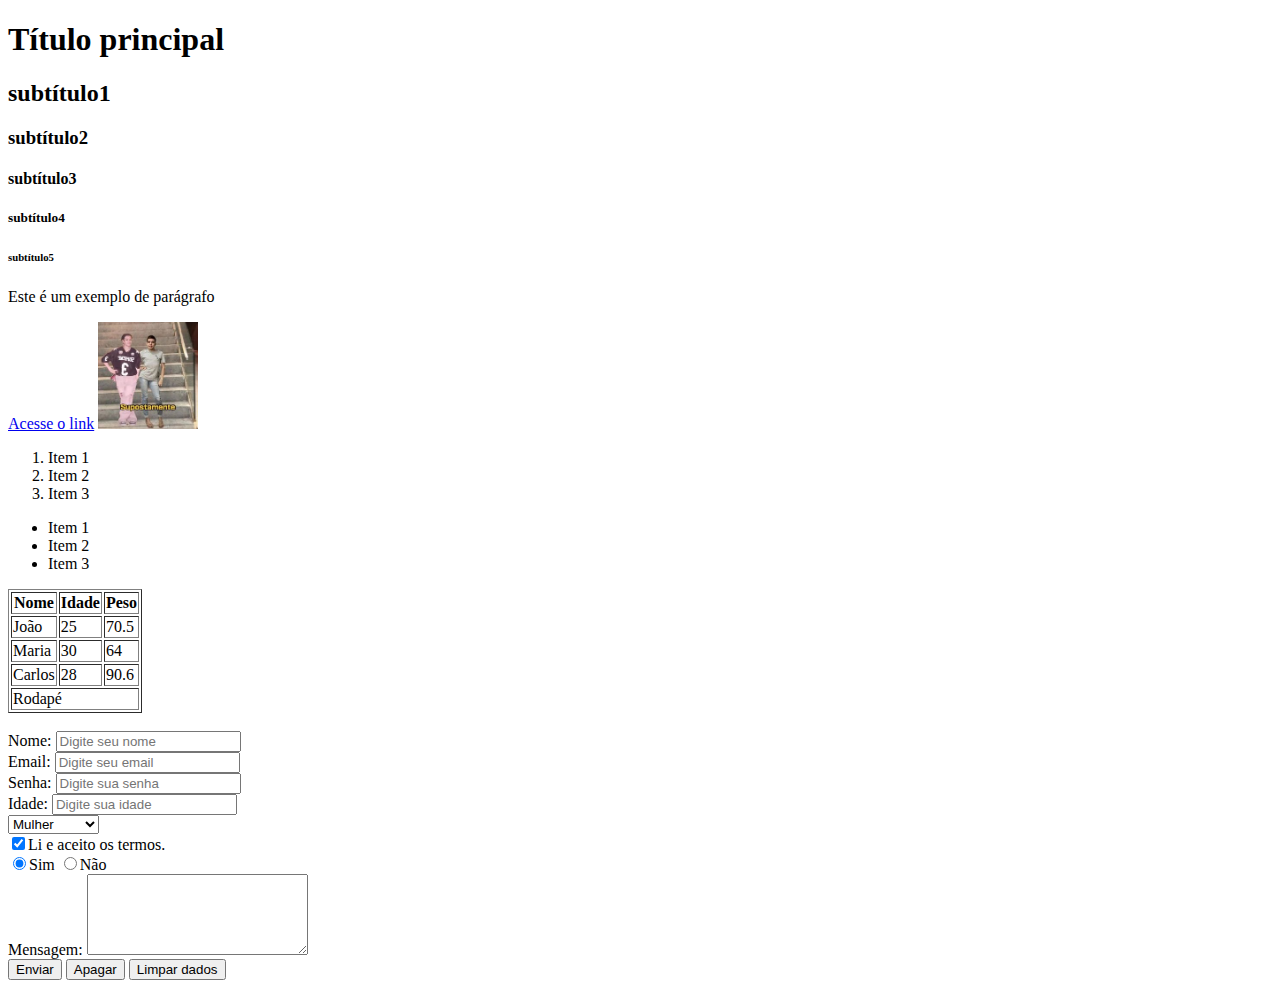
<file: index.html>
<!DOCTYPE html>
<html lang="pt-br">
<head>
    <meta charset="UTF-8">
    <meta name="viewport" content="width=device-width, initial-scale=1.0">
    <title>Teste</title>
    <link rel="shortcut icon" href="img/chanpostamente.png" type="image/x-icon">
</head>
<body>

    <!-- LISTA DE TÍTULOS -->
    <h1>Título principal</h1>
    <h2>subtítulo1</h2>
    <h3>subtítulo2</h3>
    <h4>subtítulo3</h4>
    <h5>subtítulo4</h5>
    <h6>subtítulo5</h6>

    <!-- PARÁGRAFO -->
    <p>Este é um exemplo de parágrafo</p>

    <!-- LINK -->
    <a href="https://www.youtube.com/@Ismeiow2" target="_blank">Acesse o link</a>

    <!-- IMAGEM -->
    <img src="./img/chanpostamente.png" alt="Supostamente" width="100px">

    <!-- LISTA ORDEMADA -->
    <ol>
        <li>Item 1</li>
        <li>Item 2</li>
        <li>Item 3</li>
    </ol>

    <!-- LISTA NÃO ORDENADA -->
    <ul>
        <li>Item 1</li>
        <li>Item 2</li>
        <li>Item 3</li>
    </ul>

    <!-- TABELA -->
    <table border="1">
        <thead>
            <tr>
                <th>Nome</th>
                <th>Idade</th>
                <th>Peso</th>
            </tr>
        </thead>
        <tbody>
            <tr>
                <td>João</td>
                <td>25</td>
                <td>70.5</td>
            </tr>
            <tr>
                <td>Maria</td>
                <td>30</td>
                <td>64</td>
            </tr>
            <tr>
                <td>Carlos</td>
                <td>28</td>
                <td>90.6</td>
            </tr>
        </tbody>
        <tfoot>
            <tr>
                <td colspan="3">Rodapé</td>
            </tr>
        </tfoot>
    </table>

    <!-- FORMULÁRIO -->
    <br>
    <form action="" method="post">
        <label for="nome">Nome:</label>
        <input type="text" name="nome" placeholder="Digite seu nome">

        <br>

        <label for="email">Email:</label>
        <input type="email" name="email" placeholder="Digite seu email">

        <br>

        <label for="email">Senha:</label>
        <input type="password" name="senha" placeholder="Digite sua senha">

        <br>

        <label for="idade">Idade:</label>
        <input type="number" name="idade" placeholder="Digite sua idade">

        <br>

        <select name="genero" id="">
            <option value="homem">Homem</option>
            <option value="mulher" selected>Mulher</option>
            <option value="naoOp">Não Opinar</option>
        </select>

        <br>

        <input type="checkbox" name="termos" value="aceito" checked >Li e aceito os termos.

        <br>


        <input type="radio" name="casado" value="sim" checked>Sim
        <input type="radio" name="casado" value="nao">Não

        <br>

        <label for="mensagem">Mensagem:</label>
        <textarea name="mensagem" id="" rows="5" cols="25"></textarea>

        <br>

        <button type="submit">Enviar</button>
        <button type="reset">Apagar</button>
        <button type="button">Limpar dados</button>
    </form>
        
</body>
</html>
</file>
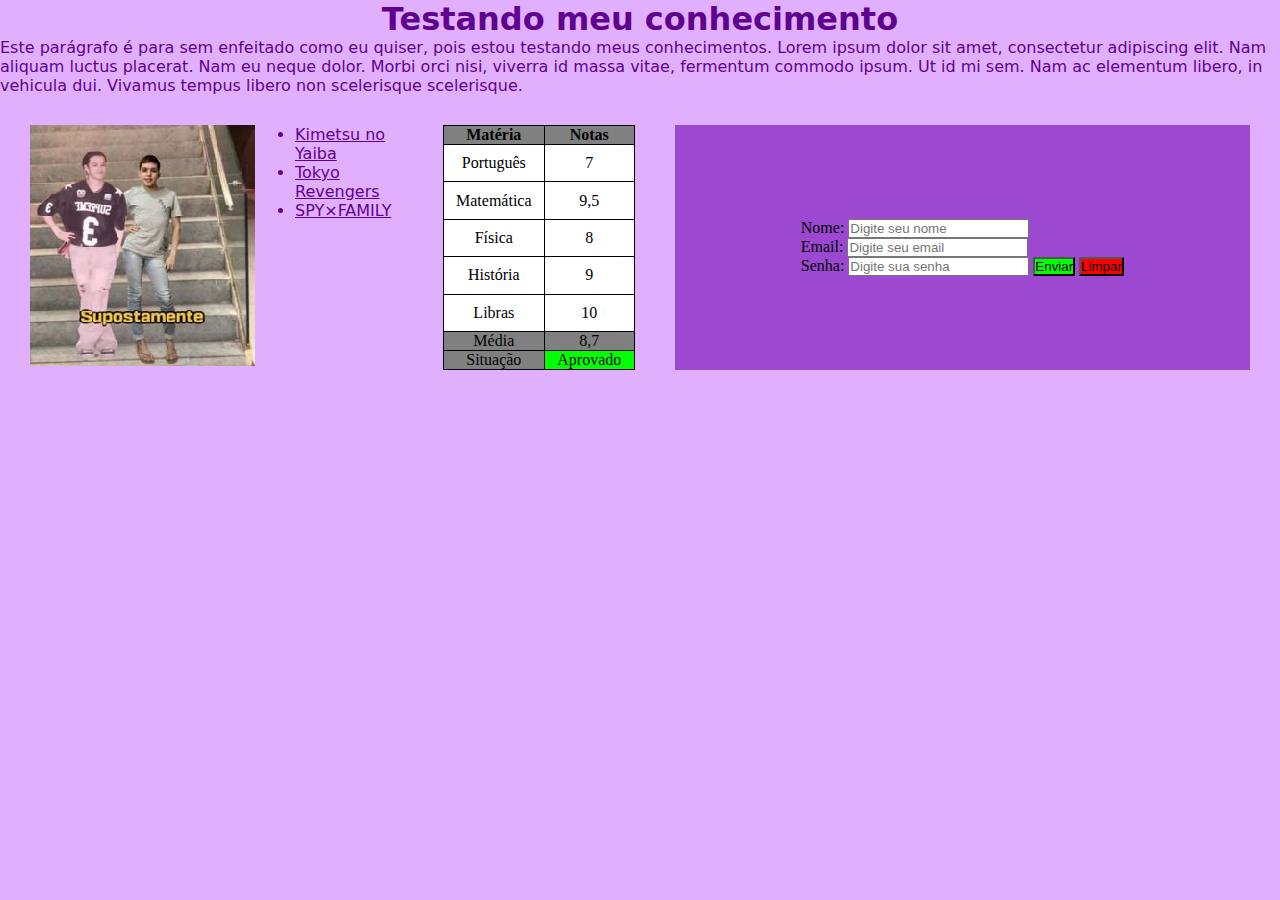
<file: atividadehtmlcss.html>
<!DOCTYPE html>
<html lang="pt-br">
<head>
    <meta charset="UTF-8">
    <meta name="viewport" content="width=device-width, initial-scale=1.0">
    <title>Desafio</title>

    <!-- LINK -->
    <link rel="stylesheet" href="css/estilodoDesafio.css">
    <link rel="shortcut icon" href="img/gojo.png" type="image/x-icon">
</head>
<body>
    <!-- TÍTULO -->
    <h1 class="cor">Testando meu conhecimento</h1>
    <!-- PARÁGRAFO -->
    <p class="cor tam">Este parágrafo é para sem enfeitado como eu quiser, pois estou testando meus conhecimentos. Lorem
        ipsum dolor sit amet, consectetur adipiscing elit. Nam aliquam luctus placerat. Nam eu neque dolor. Morbi orci
        nisi, viverra id massa vitae, fermentum commodo ipsum. Ut id mi sem. Nam ac elementum libero, in vehicula dui.
        Vivamus tempus libero non scelerisque scelerisque.
    </p>

    <div class="posicao">
        <!-- IMAGEM E LINK -->
        <a href="https://wplace.live/" target="_blank"><img src="./img/chanpostamente.png" alt="chanpostamente"></a>

        <!-- LISTA NÃO ORDENADA -->
        <ul>
            <a href="https://www.amazon.com.br/Demon-Slayer-Kimetsu-Yaiba-Vol/dp/8542629280"target="_blank" class="cor"><li>Kimetsu no Yaiba</li></a>
            <a href="https://www.amazon.com.br/Tokyo-Revengers-Vol-Ken-Wakui/dp/6555943300"target="_blank" class="cor"><li>Tokyo Revengers</li></a>
            <a href="https://www.amazon.com.br/Spy-Family-Manga-Volumes-Collection/dp/B09P7RTZD6"target="_blank" class="cor"><li>SPY×FAMILY</li></a>
        </ul>

        <!-- TABELA -->
        <table>
            <thead>
                <tr class="cinza">
                    <th>Matéria</th>
                    <th>Notas</th>
                </tr>
            </thead>
            <tbody>
                <tr>
                    <td>Português</td>
                    <td>7</td>
                </tr>
                <tr>
                    <td>Matemática</td>
                    <td>9,5</td>
                </tr>
                <tr>
                    <td>Física</td>
                    <td>8</td>
                </tr>
                <tr>
                    <td>História</td>
                    <td>9</td>
                </tr>
                <tr>
                    <td>Libras</td>
                    <td>10</td>
                </tr>
            </tbody>
            <tfoot>
                <tr class="cinza">
                    <td>Média</td>
                    <td>8,7</td>
                </tr>
                <tr>
                    <td class="cinza">Situação</td>
                    <td class="verde">Aprovado</td>
                </tr>
            </tfoot>
        </table>

        <div class="container-fluid fundo">
            <form action="" method="post">
                <label for="nome">Nome:</label>
                <input type="text" name="nome" placeholder="Digite seu nome">

                <br>

                <label for="email">Email:</label>
                <input type="email" name="email" placeholder="Digite seu email">

                <br>

                <label for="email">Senha:</label>
                <input type="password" name="senha" placeholder="Digite sua senha">

                <button type="submit" class="verde">Enviar</button>
                <button type="reset" class="botVerm">Limpar</button>
            </form>
        </div>
    </div>
</body>
</html>
</file>
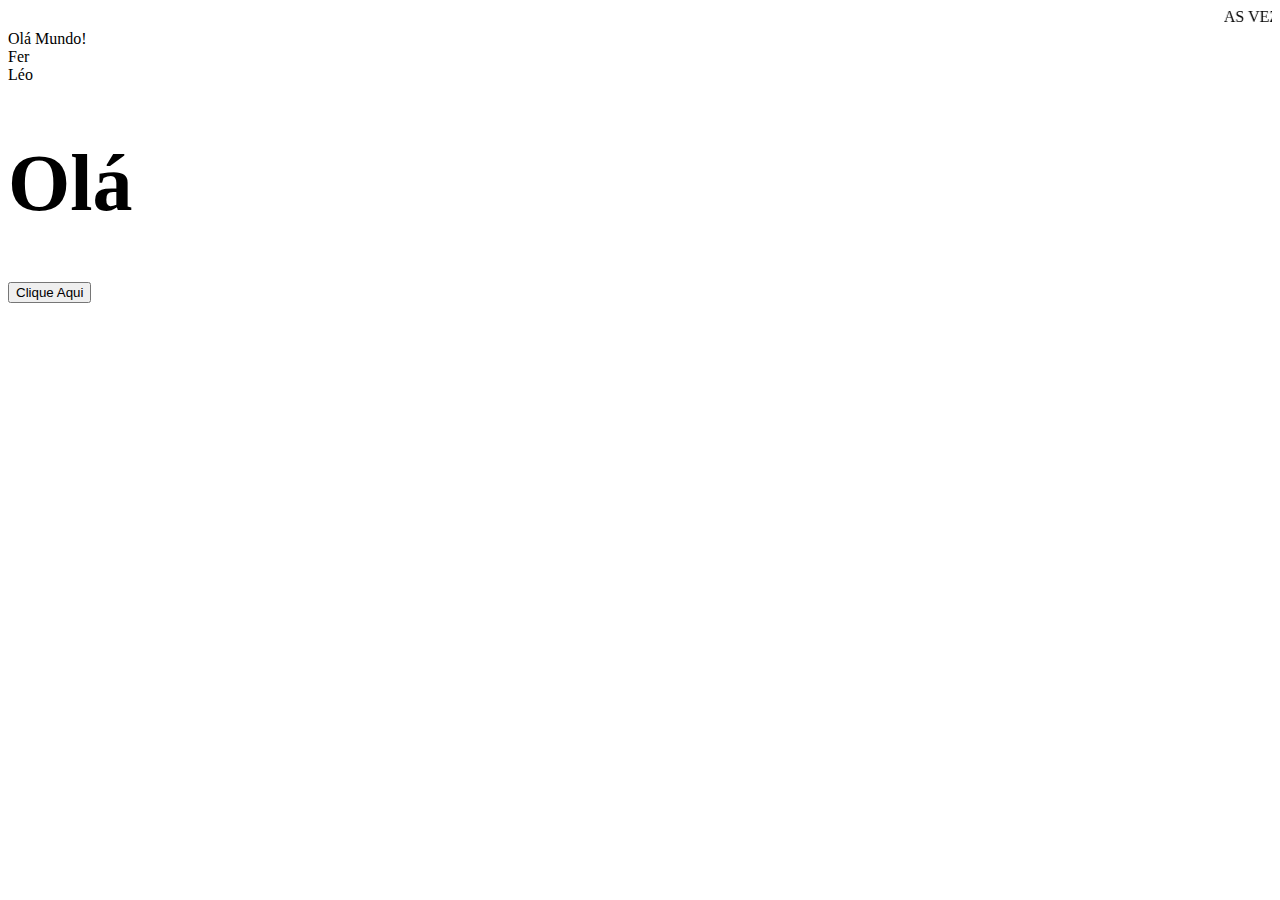
<file: aula18.html>
<!DOCTYPE html>
<html lang="pt-br">
<head>
    <meta charset="UTF-8">
    <meta name="viewport" content="width=device-width, initial-scale=1.0">
    <title>JavaScript</title>
    <link rel="stylesheet" href="css/aula18.css">

</head>
<body>
    <marquee behavior="" direction="">AS VEZES EU ACORDO ASSIM, COM UM FURACÃO DENTRO DE MIM, PERDIDA E CARENTE DE UMA
        LIGAÇÃO QUERENDO UMA RESPOSTAAAA...</marquee>

    <div id="mensagem">Olá Mundo!</div>

    <div id="alunos">
        <div class="item">Fer</div>
        <div class="item">Léo</div>
    </div>


    <h1 id="titulo" class="tituloPadrao">Olá</h1>
    <!-- Ele disse para não usar 
    <button id="btn" onclick="mudarTexto()">Clique Aqui</button>
    -->

    <!-- usar -->
    <button id="btn">Clique Aqui</button>


    <script src="js/script.js" async></script>
</body>
</html>
</file>
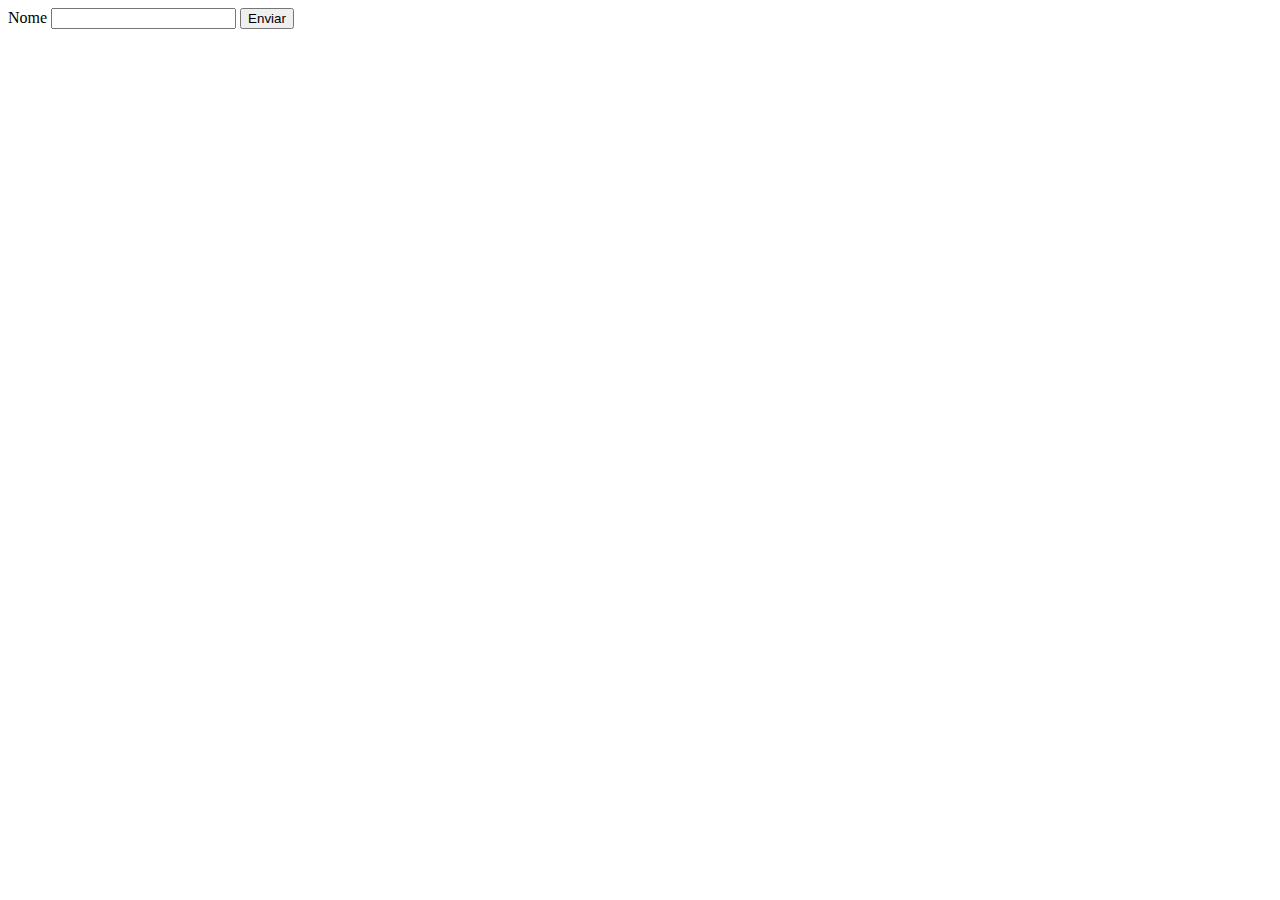
<file: aula20.html>
<!DOCTYPE html>
<html lang="pt-br">
<head>
    <meta charset="UTF-8">
    <meta name="viewport" content="width=device-width, initial-scale=1.0">
    <title>Formulário</title>
    <link rel="shortcut icon" href="img/gojo.png" type="image/x-icon">
    <!-- <link rel="stylesheet" href=".css"> -->

</head>
<body>
    <form id="formulario" method="post">
        <label for="nome">Nome</label>
        <input type="text" id="nome" value="">
        <button type="submit">Enviar</button>
    </form>

    <script src="js/aula20.js"></script>
</body>
</html>
</file>
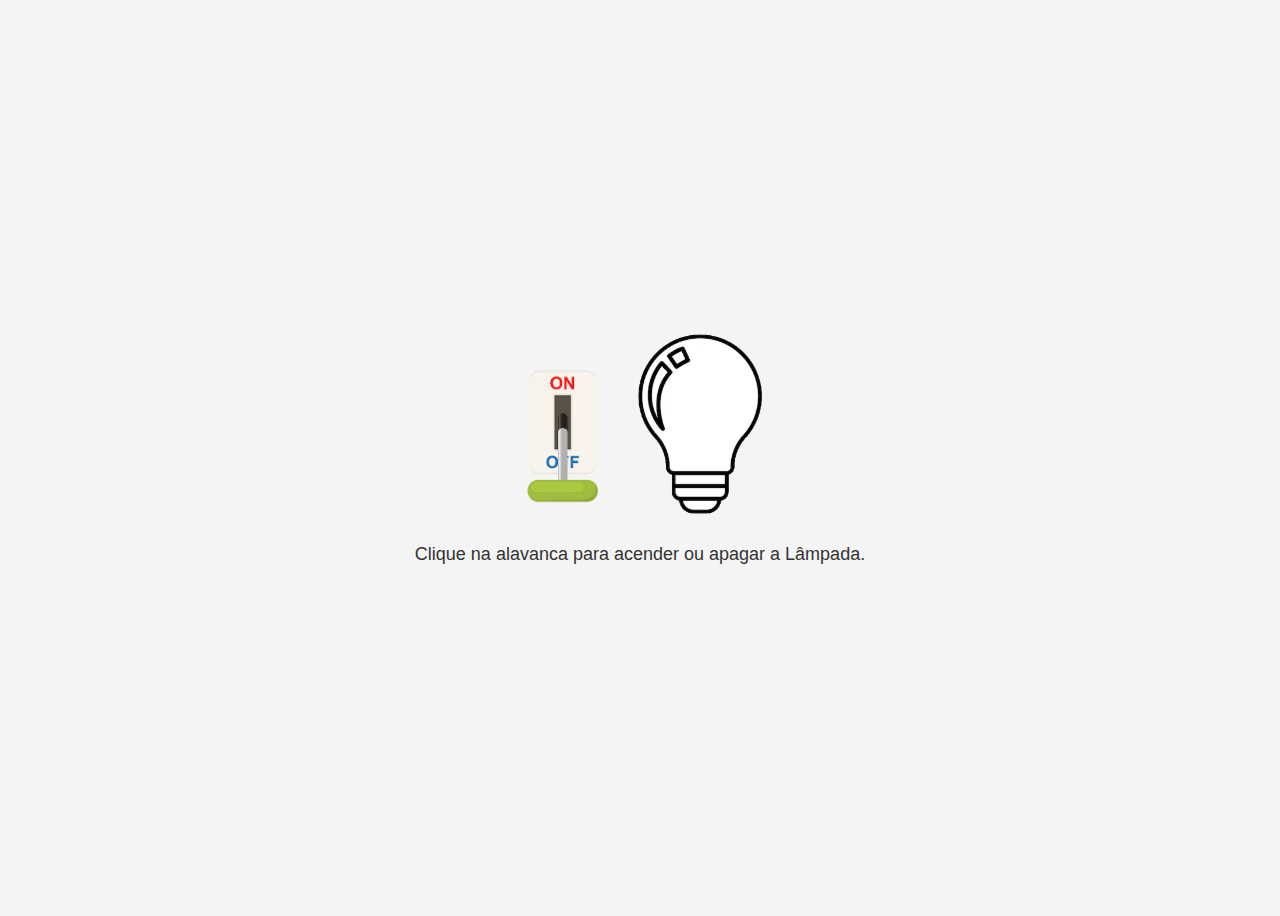
<file: desafio.html>
<!DOCTYPE html>
<html lang="pt-BR">
<head>
    <meta charset="UTF-8">
    <meta name="viewport" content="width=device-width, initial-scale=1.0">
    <title>Lâmpada com Interruptor</title>
    <link rel="stylesheet" href="./css/desafio.css">
</head>
<body>
    <div class="container">
        <div id="interruptor" class="desligado"></div>
        <div id="lampada" class="desligado"></div>
    </div>

    <p class="descricao">Clique na alavanca para acender ou apagar a Lâmpada.</p>

    <script src="./js/desafio.js"></script>
</body>
</html>
</file>
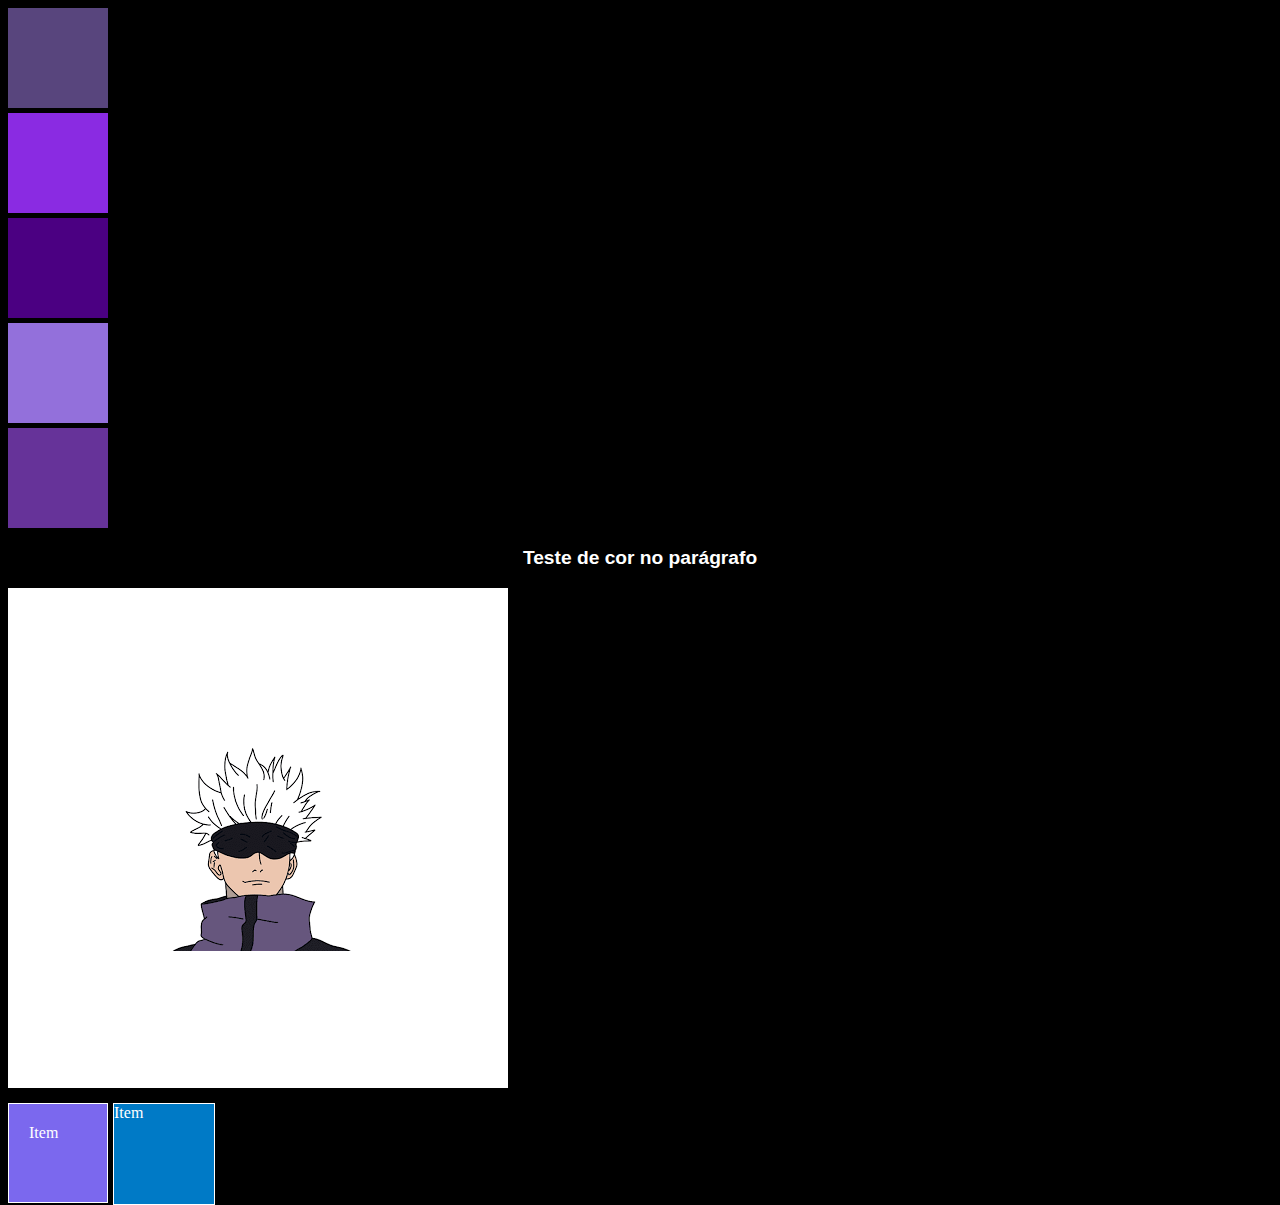
<file: estilos.html>
<!DOCTYPE html>
<html lang="pt-br">
<head>
    <meta charset="UTF-8">
    <meta name="viewport" content="width=device-width, initial-scale=1.0">
    <title>Estilos CSS</title>
    <link rel="shortcut icon" href="./img/chanpostamente.png" type="image/x-icon">

    <!-- LINK CSS -->
    <link rel="stylesheet" href="css/estilo.css">

    <!-- INTERNO CSS -->
    <style>
        /* CLASS */
        .interno{
            width: 100px;
            height: 100px;
            background-color: blueviolet;
            margin-top: 5px;
        }
        /* ID */
        #int{
            width: 100px;
            height: 100px;
            background-color: indigo;
            margin-top: 5px;
        }
    </style>
</head>
<body>

    <!-- INLINE CSS -->
    <div style="width: 100px; height: 100px; background-color: #58457d;"></div>

    <!-- INTERNO CSS -->
    <div class="interno"></div>
    <div id="int"></div>


    <!-- EXTERNO CSS -->
    <div class="externo"></div>
    <div id="ex"></div>

    <p class="paragrafo">Teste de cor no parágrafo</p>

    <div class="personagem"></div>

    <div class="opcoes op1">Item</div>
    <div class="opcoes op2">Item</div>

    
</body>
</html>
</file>
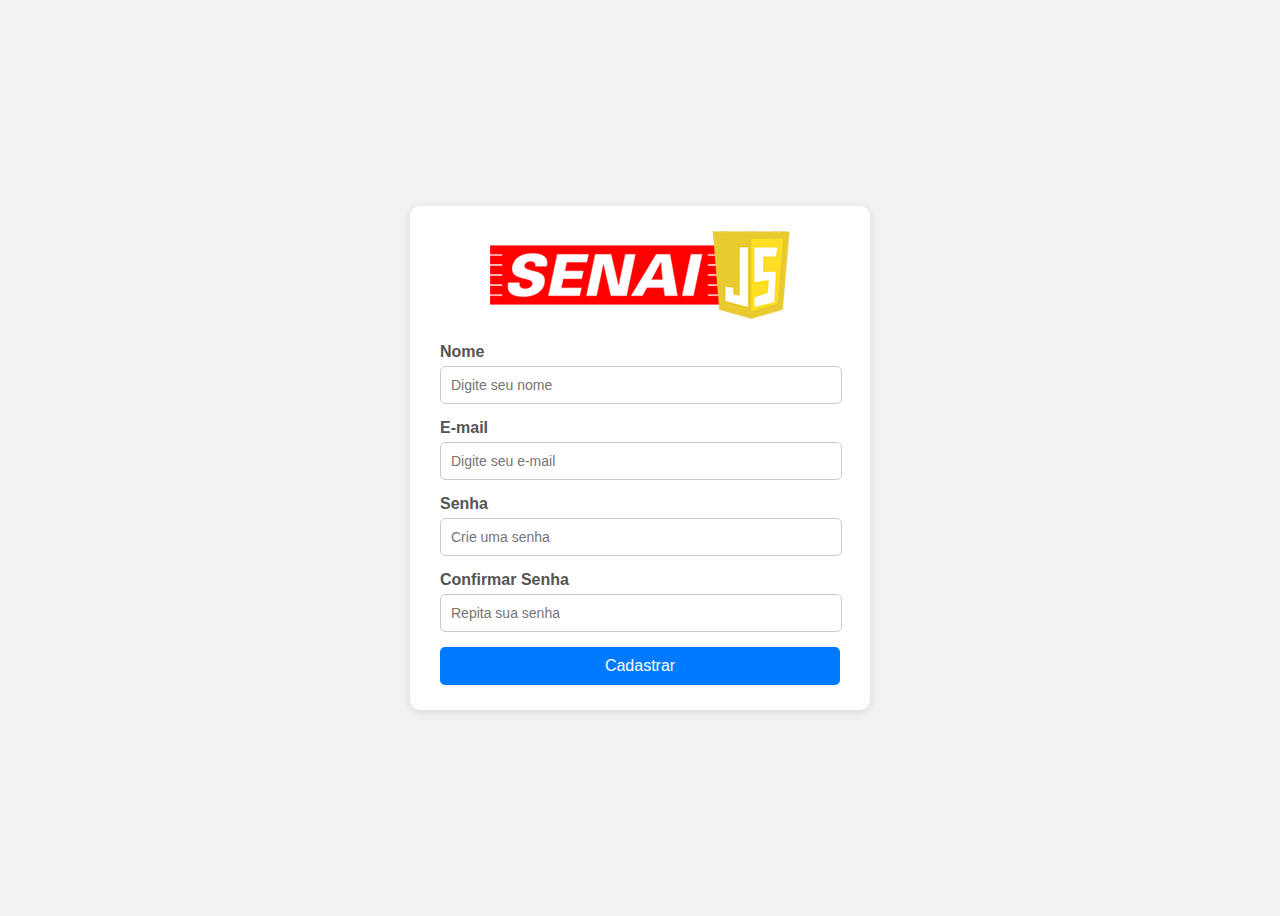
<file: formulario.html>
<!DOCTYPE html>
<html lang="pt-BR">
<head>
    <meta charset="UTF-8">
    <meta name="viewport" content="width=device-width, initial-scale=1.0">
    <title>Cadastro</title>
    <link rel="stylesheet" href="./css/formulario.css">
</head>
<body>
    <!-- INICIE O LOADING ASSIM QUE INICIAR A VALIDACAO -->
    <div class="loading" id="loading">
        <div class="spinner"></div>
        <div class="texto">Cadastrando...</div>
    </div>

    <div class="formulario">
        
        <div class="logo">
            <img src="./img/logo.png" alt="Logo do Senai JavaScript">
        </div>

        <form method="post" id="formulario">
            <div class="form-group">
                <label for="nome">Nome</label>
                <input type="text" id="nome" name="nome" placeholder="Digite seu nome">
            </div>

            <div class="form-group">
                <label for="email">E-mail</label>
                <input type="text" id="email" name="email" placeholder="Digite seu e-mail">
            </div>

            <div class="form-group">
                <label for="senha">Senha</label>
                <input type="password" id="senha" name="senha" placeholder="Crie uma senha">
            </div>

            <div class="form-group">
                <label for="confirmarSenha">Confirmar Senha</label>
                <input type="password" id="confirmarSenha" name="confirmar_senha" placeholder="Repita sua senha">
            </div>

            <button type="submit" class="btn">Cadastrar</button>
        </form>

        <!-- IMPRIMA OS ERROS AQUI -->
        <div id="erros"></div>

        <script src="js/formulario.js"></script>
    </div>
</body>
</html>
</file>
<file: css/estilodoDesafio.css>
*{
    margin: 0;
    padding: 0;
    box-sizing: border-box;
}
body{
    background-color: #b642ff6b;
}
h1{
    text-align: center;
}
.cor{
    color: #5f008e;
    font-family: "Coiny", system-ui;
}
.fundo{
    background-color: rgb(156, 72, 208);
    display: flex;
    align-items: center;
    justify-content: center;
    width: 60%;
}
.tam{
    font-size: medium;
}
.posicao{
    margin: 30px;
    gap: 40px;
    display: flex;
}
table, th, td{
    width: 20%;
    border-collapse: collapse;
    border: 1px solid #000;
    text-align: center;
}
tbody{
    background-color: #fff;
}
.cinza{
    background-color: gray;
}
.verde{
    background-color: rgb(0, 255, 0);
}
.botVerm{
    background-color: rgb(255, 0, 0);
}
</file>
<file: css/aula18.css>
.tituloPadrao{
    font-size: 5rem;
}
</file>
<file: css/desafio.css>
body {
    display: flex;
    align-items: center;
    justify-content: center;
    flex-direction: column;
    height: 100vh;
    background-color: #f4f4f4;
    font-family: Arial, sans-serif;
}
.container {
    display: flex;
    align-items: center;
    gap: 40px;
}
#interruptor {
    width: 80px;
    height: 160px;
    background-image: url("../img/interruptor.png");
    background-size: cover;
    cursor: pointer;
    /* 80px = off, 312px = on */
    background-position: 80px;
}
#lampada {
    width: 125px;
    height: 180px;
    background-image: url("../img/lampada.png");
    background-size: cover;
    background-position: left;
}
.descricao {
    margin-top: 30px;
    color: #333;
    font-size: 18px;
}
</file>
<file: css/estilo.css>
/* CLASS */
.externo{
    width: 100px;
    height: 100px;
    background-color: mediumpurple;
    margin-top: 5px;
}
/* ID */
#ex{
    width: 100px;
    height: 100px;
    background-color:  rebeccapurple;
    margin-top: 5px;
}
body{
    background-color: #000;
}
.paragrafo{
    color: #fff;
    font-family: 'Gill Sans', 'Gill Sans MT', Calibri, 'Trebuchet MS', sans-serif;
    font-size: 1.2rem;
    font-weight: bold;
    text-align: center;
}
.personagem{
    width: 500px;
    height: 500px;
    background-color: #fff;
    background-image: url("../img/gojo.png");
    background-repeat: no-repeat;
    background-position: center;
    margin-bottom: 15px;
}
.opcoes{
    width:100px;
    height: 100px;
    background-color: mediumslateblue;
    border: 1px solid #fff;
    color: #fff;
    float:left
}
.op1{
    width: 58px;
    height: 58px;
    padding: 20px;
    /* APARECE: */
    display: block;
    /* DESAPARECE:
        display: none; */
}
.op2{
    background-color: #007ac6;
    margin-left: 5px;
}
</file>
<file: css/formulario.css>
/* BASE */
body {
    font-family: Arial, sans-serif;
    background-color: #f2f2f2;
    display: flex;
    justify-content: center;
    align-items: center;
    height: 100vh;
}

/* LOADING */
.loading {
    position: fixed;
    top: 0;
    left: 0;
    width: 100%;
    height: 100%;
    background-color: rgba(255, 255, 255, 0.9);
    z-index: 9999;
    display: flex;
    justify-content: center;
    align-items: center;
    flex-direction: column;
    /* SUMI COM O LOADING */
    display: none;
}
.loading .spinner {
    border: 6px solid #f3f3f3;
    border-top: 6px solid #007bff;
    border-radius: 50%;
    width: 60px;
    height: 60px;
    animation: spin 1s linear infinite;
}
@keyframes spin {
    0% {
        transform: rotate(0deg);
    }

    100% {
        transform: rotate(360deg);
    }
}
.loading .texto {
    margin-top: 15px;
    font-size: 18px;
    color: #333;
    font-weight: bold;
}

/* FORMULARIO */
.formulario {
    background: #fff;
    padding: 25px 30px;
    border-radius: 10px;
    box-shadow: 0 2px 10px rgba(0, 0, 0, 0.1);
    width: 100%;
    max-width: 400px;
}
.formulario .logo {
    text-align: center;
    margin-bottom: 20px;
}
.formulario .form-group {
    margin-bottom: 15px;
}
.formulario label {
    display: block;
    font-weight: bold;
    margin-bottom: 5px;
    color: #555;
}
.formulario input {
    width: calc(100% - 20px);
    padding: 10px;
    border: 1px solid #ccc;
    border-radius: 5px;
    font-size: 14px;
}
.formulario input:focus {
    border-color: #007bff;
    outline: none;
}
.formulario .btn {
    width: 100%;
    background-color: #007bff;
    color: #fff;
    border: none;
    padding: 10px 0;
    font-size: 16px;
    border-radius: 5px;
    cursor: pointer;
}
.formulario .btn:hover {
    background-color: #0056b3;
}
#erros {
    text-align: center;
    padding: 10px;
    background: #c90d0d;
    margin-top: 10px;
    color: #FFF;
    font-weight: bold;
    display: none;
}
</file>
